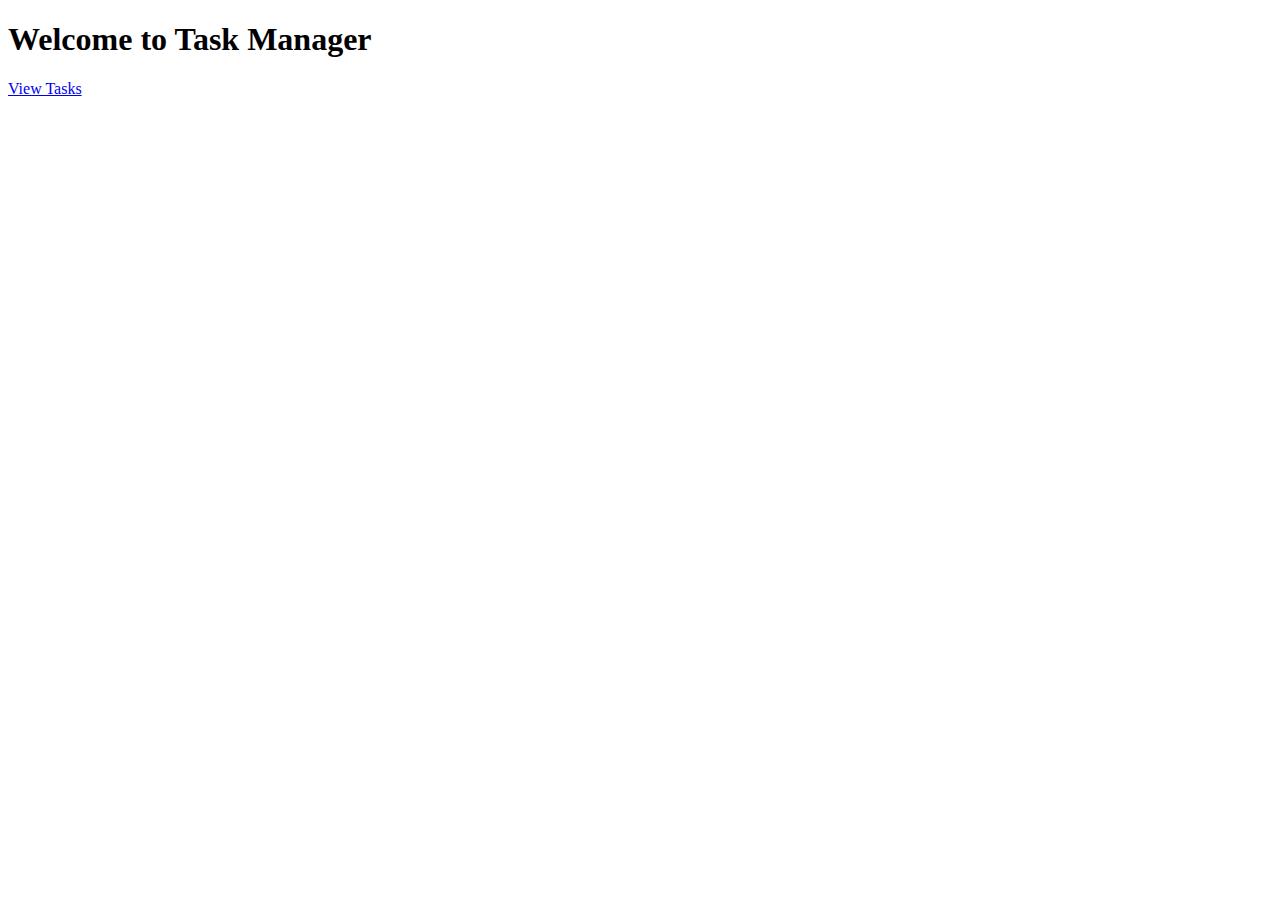
<file: templates/index.html>
<!DOCTYPE html>
<html lang="en">
<head>
    <meta charset="UTF-8">
    <title>Task Manager</title>
    <link rel="stylesheet" href="/static/styles.css">
</head>
<body>
    <h1>Welcome to Task Manager</h1>
    <a href="/tasks/">View Tasks</a>
</body>
</html>
</file>
<file: static/styles.css>
@keyframes redPulse {
    0% { background-color: transparent; }
    50% { background-color: rgba(255, 0, 0, 0.1); }
    100% { background-color: transparent; }
}

.red-pulse {
    animation: redPulse 2s ease-in-out;
}
</file>
